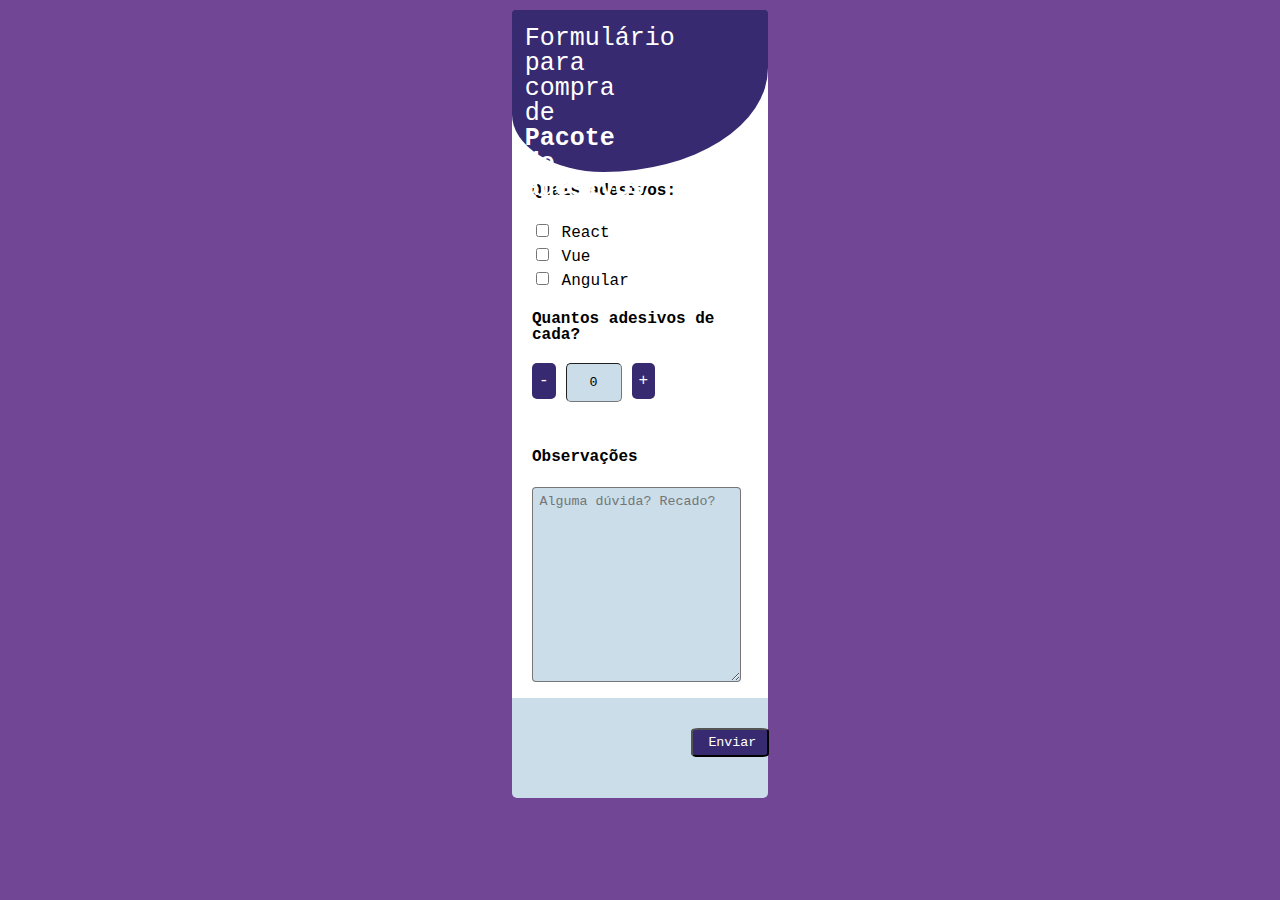
<file: index.html>
<!DOCTYPE html>
<html lang="pt-br">
	<head>
		<meta charset="UTF-8">
		<title>Formulário de Compra</title>
		<link rel="stylesheet" href="reset.css">
		<link rel="stylesheet" href="style.css">
		<script src="index.js"></script>

	</head>
	<body method="get" action="checkout.html" class="body">
		<header >
			<div class="header">
				<p class="inicio">
					Formulário para compra de <i class="bold">Pacote de adesivos</i> 
				</p>
			</div>
		</header>
		<main>
			<div class="principal">
				<h2 class="titulos">Quais adesivos:</h2>
					<div class="opcoes">
						<input class="cursor" type="checkbox" id="react" name="react">
						<label for="react">React</label>
					</div>	
					<div class="opcoes">
						<input class="cursor" type="checkbox" id="vue" name="vue">
						<label for="vue">Vue</label>
					</div>
					<div class="opcoes">
						<input class="cursor" type="checkbox" id="angular" name="angular">
						<label for="angular">Angular</label>
					</div>
				<h2 class="titulos">Quantos adesivos de cada?</h2>
					<div class="grupo-botao">
					<div class="botao">
						<i class="texto-botao-diminuicao" type="button" onclick="diminuirValor()" >-</i>
					</div>
					<input class="texto-numero" type="valor" id="valor" value="0">
					<div class="botao">
						<i class="texto-botao-soma" type="button" onclick="aumentarValor()" >+</i>
					</div>
				</div>
				<h2 class="titulos">Observações</h2>
					<div class="area-texto">
					<label for="observacoes"></label>
					<textarea class="caixa-texto" placeholder="Alguma dúvida? Recado?" name="observacoes" id="observacoes" rows="4"></textarea>
					</div>
			</div>
		</main>
		<footer class="rodape">
			<button class="enviar"><a class="enviar-texto" id="enviar" href="checkout.html">Enviar</a></button>
		</footer>
	</body>


</html>
</file>
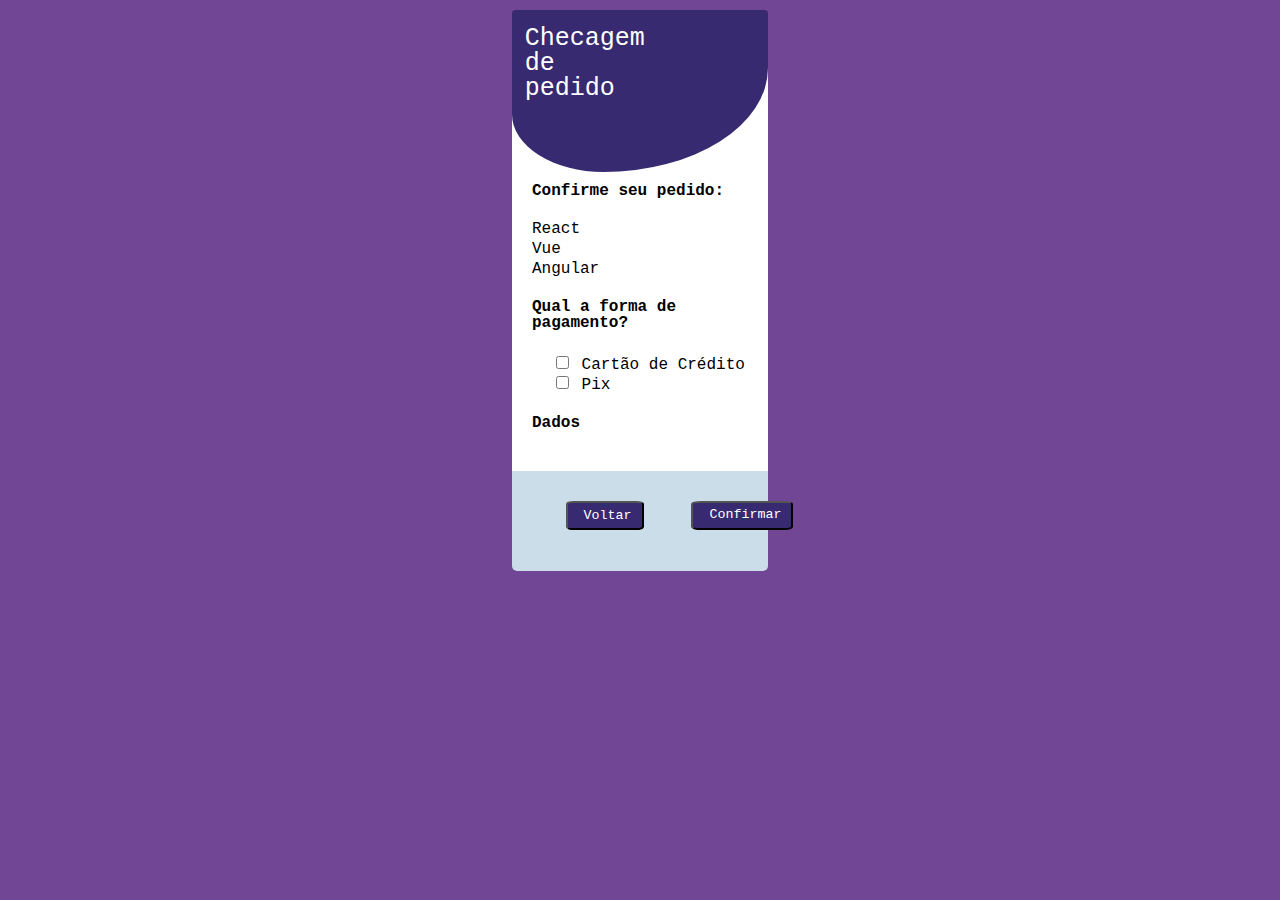
<file: checkout.html>
<!DOCTYPE html>
<html lang="pt-br">
	<head>
		<meta charset="UTF-8">
		<title>Checagem de pedido</title>
		<link rel="stylesheet" href="reset.css">
		<link rel="stylesheet" href="style.css">
		<script src="index.js"></script>

	</head>
	<body method="get" action="checkout.html" class="body">
		<header >
			<div class="header">
				<p class="inicio">
					Checagem de pedido
				</p>
			</div>
		</header>
		<main>
			<div class="principal">
				<h2 class="titulos">Confirme seu pedido:</h2>
					<div class="opcoes">
						<label for="react">React</label>
						<label onsubmit="react()" style="display:none">0 </label>
					</div>	
					<div class="opcoes">
						<label for="vue">Vue</label>
					</div>	
					<div class="opcoes">
						<label for="angular">Angular</label>
					</div>
				<h2 class="titulos">Qual a forma de pagamento?</h2>
					<div class="grupo-botao">
						<div class="opcoes">
							<input class="cursor" type="checkbox" id="cartao" name="check" onclick="myFunction(), onlyOne(this)">
							<label for="cartao">Cartão de Crédito</label>

							<input class="cursor" type="checkbox" id="pix" name="check" onclick="myFunction(), onlyOne(this)">
							<label for="pix">Pix</label>

						</div>
					</div>
				<h2 class="titulos">Dados</h2>
					<div class="area-texto">
						<div class="form-group">
						  <label for="nome" style="display:none" id="nomePessoa">Nome</label>
						  <input class="textodados" style="display:none" type="text" name="nome" id="nome" placeholder="Seu nome aqui">
						</div>
						<div class="form-group">
							<label style="display:none" id ="numeroCart">Número do cartão</label>
							<input style="display:none" class="textodados" type="text" name="nomeCartao" id="nomeCartao" placeholder="Seu Cartão aqui">
						  </div>
					</div>
			</div>
		</main>
		<footer class="rodape">
			<button class="enviar"><a class="enviar-texto" href="checkout.html">Confirmar</a></button>
			<button class="voltar"><a class="enviar-texto" href="index.html">Voltar</a></button>
		</footer>
	</body>
</html>
</file>
<file: style.css>
*{
	font-family: 'Courier New', Courier, monospace;
}
.body{
	background: #714694;
	margin-top: 1%;
}
.header{
	background: white;
	width: 20%;
	margin: auto;
	height: 150px;
	font-family: 'Courier New', Courier, monospace;

}
.header::before{
	content: '';
	width: 20%;
	height: 18%;
	border-radius: 5px 5px  90% 50%;
	background: rgb(55, 42, 112);
	top: 10px;
	position: absolute;
}
.inicio{
	position: absolute;
	padding: 1%;
	color: white;
	text-align: left;
	font-size: 25px;
	width: 10%;
}
.principal{
	background: white;
	width: 20%;
	margin: auto;
}

.titulos{
	font-size: 100%;
	padding: 20px;
	font-weight: bold;
}

.cursor{
	cursor: pointer;
}
.bold{
	font-weight: bold;
}
.opcoes{
	padding: 2px 20px;
}

.grupo-botao{
	display:flex;
	padding-left: 20px;
}

.botao{
	background-color: rgb(55, 42, 112);
	border-radius: 5px;
	width: 10%;
	height: 100%;
	margin: 0px 0px 30px;
	cursor: pointer;
}

.texto-botao-diminuicao, .texto-botao-soma{
	text-align: center;
	color: white;
	outline: none;
	display: block;
	margin: 0;
	padding: 10px 0px;
	font-size: 100%;
}

.texto-numero{
	width: 50px;
	height: 35px;
	margin: 0px 10px;
	text-align: center;
	border-radius: 5px;
	border-width: 1px;
	cursor: auto;
	background-color: rgb(202, 221, 233);
}

input::-webkit-outer-spin-button,
input::-webkit-inner-spin-button {
    display: none;
    -webkit-appearance: none;
    margin: 0;
}

.area-texto{
	padding: 2px 20px;
}

.caixa-texto{
	width: 90%;
	height: 180px;
	background-color: rgb(202, 221, 233);
	padding: 3%;
	border-radius: 2%;
	margin-bottom: 10px;
}

.rodape{
	background-color: rgb(202, 221, 233);
	height: 100px;
	width: 20%;
	margin: auto;
	border-radius: 0 0 5px 5px;
}

.enviar{
	position:relative;
	left: 70%;
	top:30%;
	background-color: rgb(55, 42, 112);
	border-radius: 10%;
	padding: 2% 5%;

}

.voltar{
	position:relative;
	left: -20%;
	top:30%;
	background-color: rgb(55, 42, 112);
	border-radius: 10%;
	padding: 2% 5%;

}



.enviar-texto{
	color: white;
	padding: 2% 5%;
	cursor: pointer;
	text-decoration: none;
}


.textodados{
	display:inline-block;
	height: 25px;
	width: 300px;
	margin: 5px 5px 15px 0;
}

.form-group{
	display:inline-block;
	text-justify:distribute;
}
</file>
